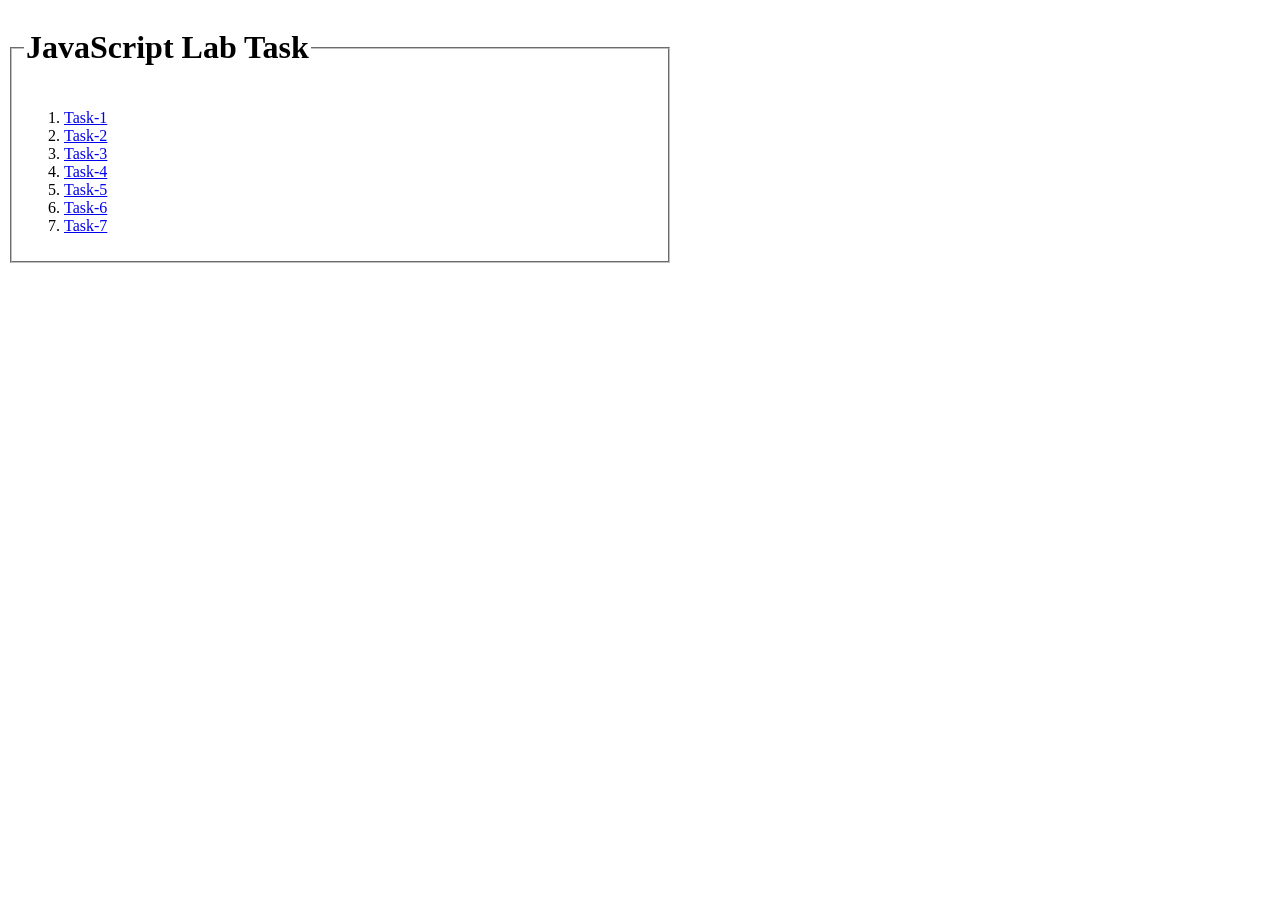
<file: Final_JS_LABTASK/index.html>
<!DOCTYPE html>
<html lang="en">
<head>
    <meta charset="UTF-8">
    <meta http-equiv="X-UA-Compatible" content="IE=edge">
    <meta name="viewport" content="width=device-width, initial-scale=1.0">
    <title>JS Lab Task</title>
</head>
<body>
    
        <fieldset style="width:50%">
            <legend><h1>JavaScript Lab Task</h1></legend>
            <ol>
                <li><a href="./Task-1/index.html" target="_blank">Task-1</a></li>
                <li><a href="./Task-2/index.html" target="_blank">Task-2</a></li>
                <li><a href="./Task-3/index.html" target="_blank">Task-3</a></li>
                <li><a href="./Task-4/index.html" target="_blank">Task-4</a></li>
                <li><a href="./Task-5/index.html" target="_blank">Task-5</a></li>
                <li><a href="./Task-6/index.html" target="_blank">Task-6</a></li>
                <li><a href="./Task-7/index.html" target="_blank">Task-7</a></li>
            </ol>
        </fieldset>
    
    
    
</body>
</html>
</file>
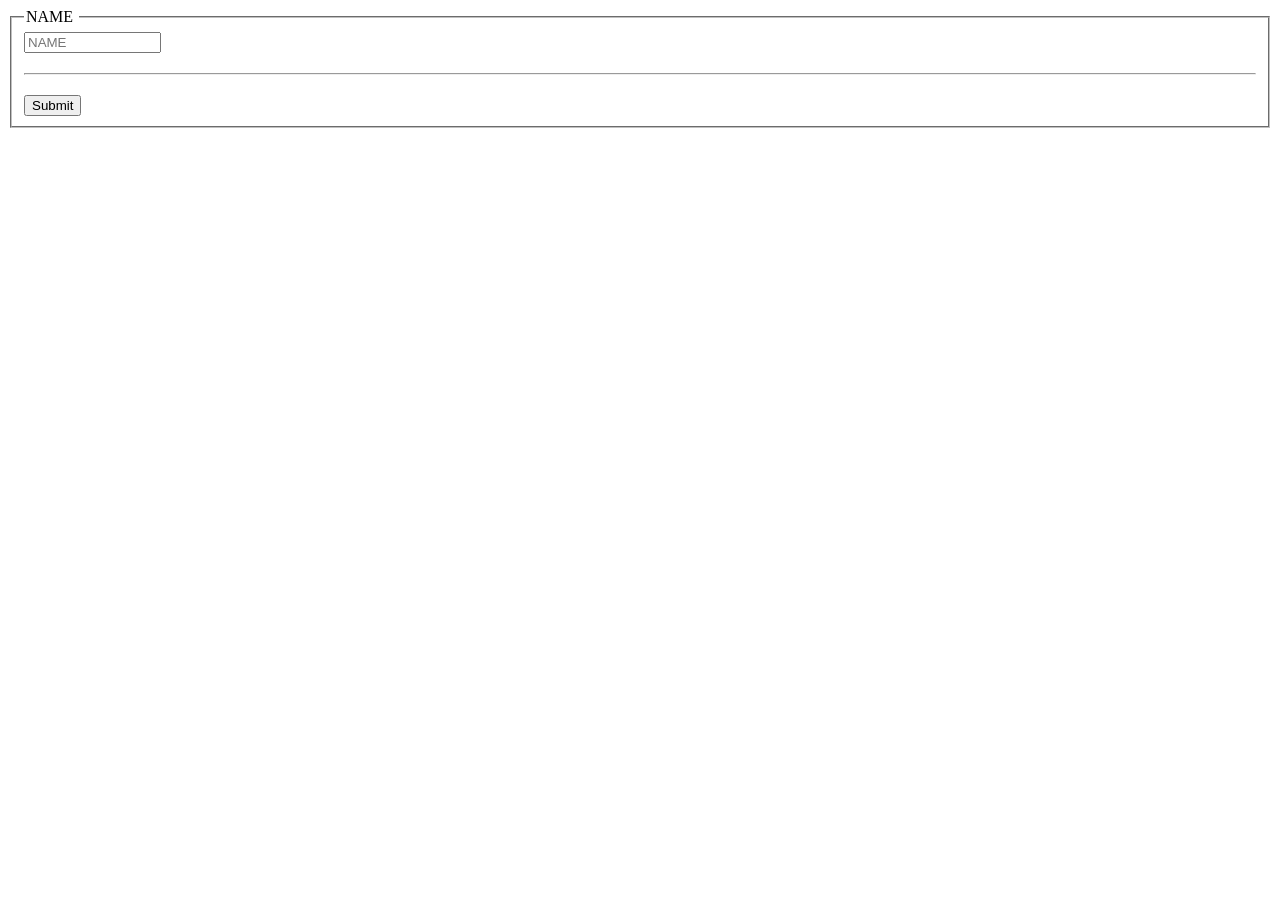
<file: Final_JS_LABTASK/Task-1/index.html>
<!DOCTYPE html>
<html lang="en">

<head>
    <meta charset="UTF-8">
    <meta http-equiv="X-UA-Compatible" content="IE=edge">
    <meta name="viewport" content="width=device-width, initial-scale=1.0">
    <title>Task-1</title>
</head>

<body>


    <div>
        <fieldset>
            <legend>
                <label>NAME&nbsp;</label>
            </legend>

            <input type="text" id="name" name="name" value="" placeholder="NAME" size="15">

            <h2 id="error"></h2>


            <hr>

            <div style=margin-top:20px;>
                <input type="submit" value="Submit" onclick="validateName()">
            </div>
        </fieldset>

    </div>


    <!-- JavaScript -->
    <script>

        function WordCount(str) {
            return str.split(' ')
                .filter(function(n) {
                    return n != ''
                })
                .length;
        }

        function validateName() {
            let nameValue = document.getElementById('name').value;
            var Error = document.getElementById('error');
            var str_word_count = WordCount(nameValue);
            if (nameValue == "") {
                Error.innerHTML = "<strong style='color: red'>Name is required</strong>";
            } else {
                let Name = validateInput(nameValue);
                if (!Name.match(/^[a-zA-Z-'._ ]*$/)) {
                    Error.innerHTML = "<strong style='color: red'>Name Must Start with a letter</strong>";
                } else {
                    Name = validateInput(nameValue);
                    if (str_word_count < 2) {
                        Error.innerHTML = "<strong style='color: red'>Minimum Two Words Needed</strong>";
                    } else {
                        Error.innerText = "";

                    }
                }
            }
        }

        String.prototype.stripSlashes = function() {
            return this.replace(/\\(.)/mg, "$1");
        }

        function escapeHtml(text) {
            var map = {
                '&': '&amp;',
                '<': '&lt;',
                '>': '&gt;',
                '"': '&quot;',
                "'": '&#039;'
            };

            return text.replace(/[&<>"']/g, function(m) {
                return map[m];
            });
        }

        function validateInput(information) {
            var information = information.trim();
            var information = information.stripSlashes();
            var information = escapeHtml(information);
            return information;
        }
    </script>
</body>

</html>
</file>
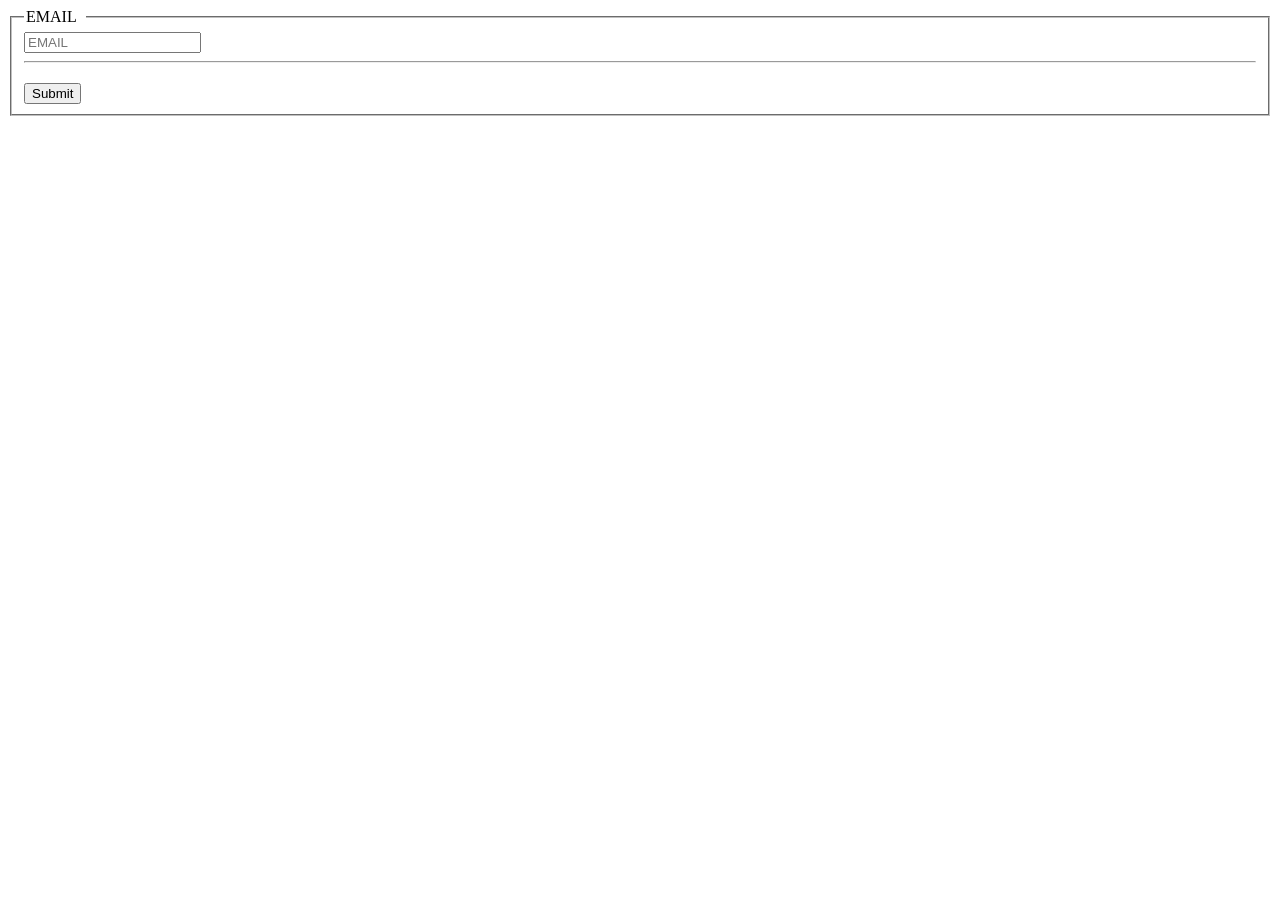
<file: Final_JS_LABTASK/Task-2/index.html>
<!DOCTYPE html>
<html lang="en">

<head>
    <meta charset="UTF-8">
    <meta http-equiv="X-UA-Compatible" content="IE=edge">
    <meta email="viewport" content="width=device-width, initial-scale=1.0">
    <title>Task-2</title>
    <script>
        function ValidateEmailAddress(emailString) {
            // check for @ sign
            var atSymbol = emailString.indexOf("@");
            if (atSymbol < 1) return false;

            var dot = emailString.indexOf(".");
            if (dot <= atSymbol + 2) return false;

            // check that the dot is not at the end
            if (dot === emailString.length - 1) return false;

            return true;
        }

        function CheckEmail(emailString) {
            //get result as true/false
            var Result = ValidateEmailAddress(emailString);

            if (Result) {
                document.getElementById("output").innerHTML = "<span style='color:green;'>Valid Email Id</span>";
            } else {
                document.getElementById("output").innerHTML = "<span style='color:red;'>NOT a Valid Email Id</span>";
            }
        }
    </script>
</head>

<body>
    <div>
        <fieldset>
            <legend><label>EMAIL &nbsp; </label></legend>
            <input type="text" id="email" name="email" value="" placeholder="EMAIL">&nbsp;&nbsp;&nbsp;<span id="output"></span>
            <hr>
            <div style=margin-top:20px;>
                <input type="submit" value="Submit" onClick="CheckEmail(document.getElementById('email').value)">
            </div>
        </fieldset>
    </div>
</body>

</html>
</file>
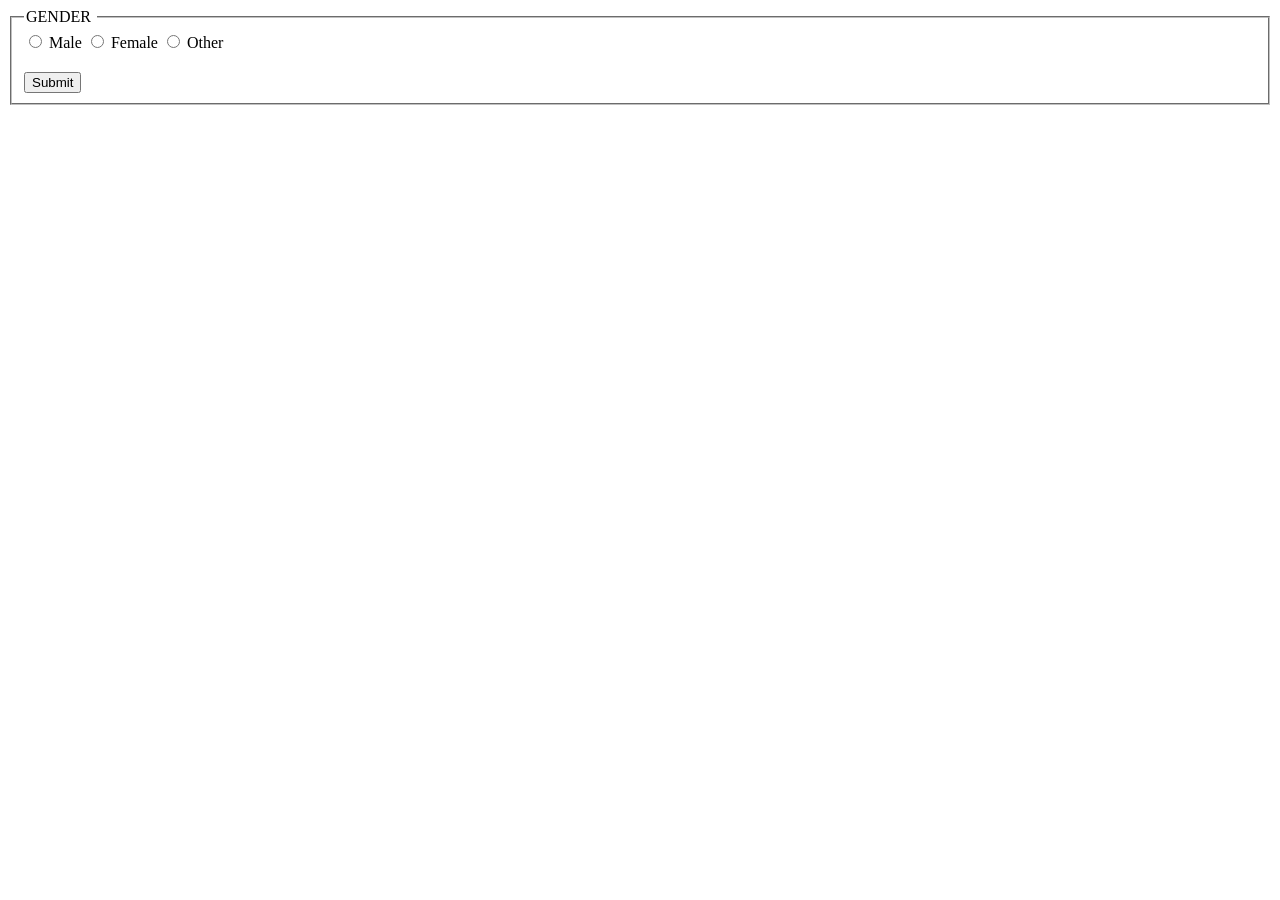
<file: Final_JS_LABTASK/Task-3/index.html>
<html>

<head>
    <title>Task-4</title>

</head>

<body>
    <div>
        <fieldset class="item">
            <legend>
                <label">GENDER&nbsp;</label>
            </legend>
            <input type="radio" id="male" name="gender" value="Male"> Male
            <input type="radio" id="female" name="gender" value="Female"> Female
            <input type="radio" id="others" name="gender" value="Other"> Other <span id="error">
            </span>

            <div style=margin-top:20px;>
                <input type="submit" value="Submit" onclick="validateGender()">
            </div>
        </fieldset>
    </div>

    <script>
        function validateGender() {
            let Male = document.getElementById('male').checked;
            let Female = document.getElementById('female').checked;
            let Others = document.getElementById('others').checked;
            var Error = document.getElementById('error');
            if (Male == false && Female == false && Others == false) {
                Error.innerHTML = "<strong style='color: red'>At least one gender is required</strong>";
            } else {
                Error.innerHTML = "";
            }
        }
    </script>
</body>

</html>
</file>
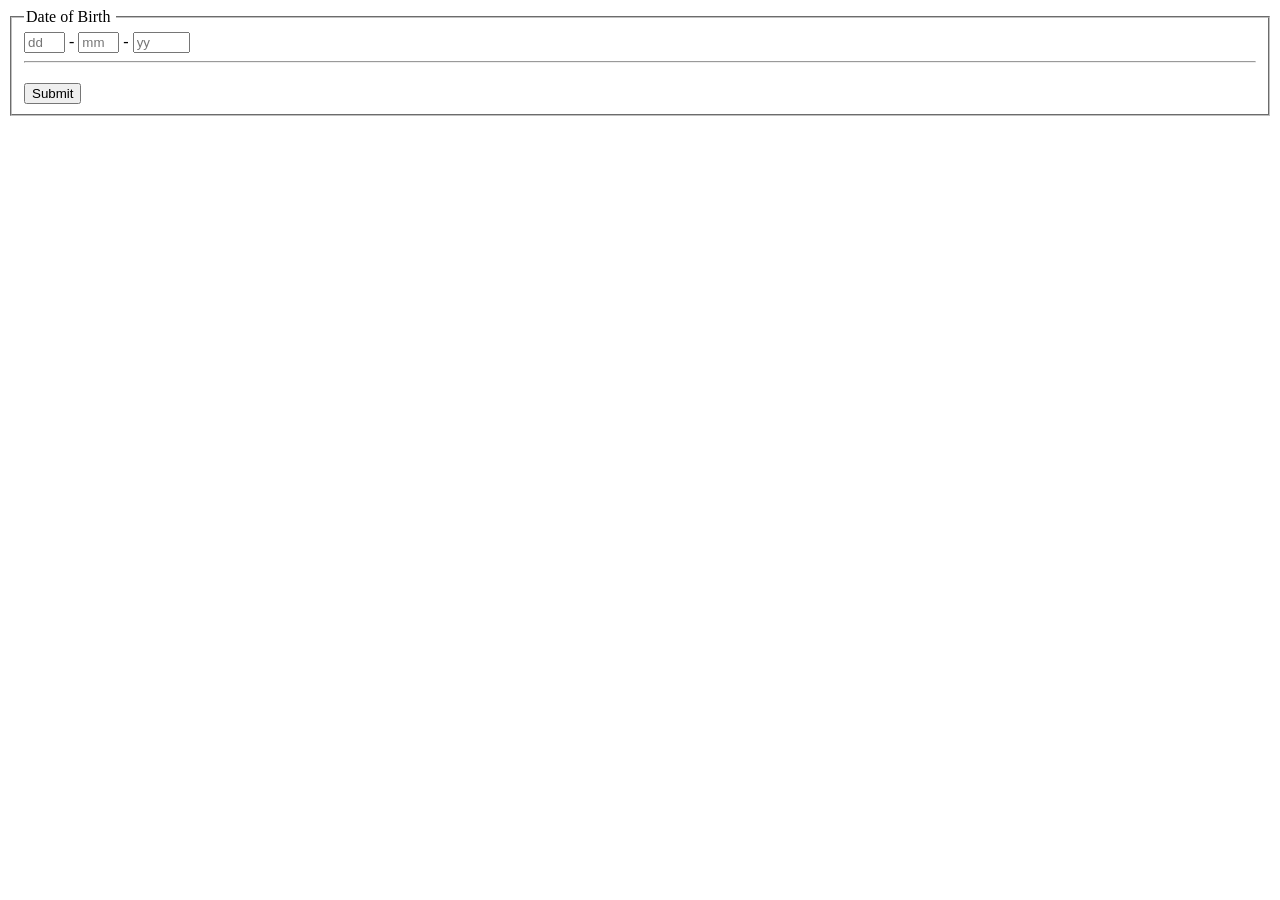
<file: Final_JS_LABTASK/Task-4/index.html>
<!DOCTYPE html>
<html lang="en">

<head>
    <meta charset="UTF-8">
    <meta http-equiv="X-UA-Compatible" content="IE=edge">
    <meta email="viewport" content="width=device-width, initial-scale=1.0">
    <title>Task-3</title>
</head>

<body>

    <div>
        <fieldset>
            <legend><label>Date of Birth&nbsp;</label></legend>

            <input type="text" id="day" name="day" value="" placeholder="dd" size="3"> -
            <input type="text" id="month" name="month" value="" placeholder="mm" size="3"> -
            <input type="text" id="year" name="year" value="" placeholder="yy" size="5">
            <span id="error">
            </span>
            <span id="dob">
            </span>

            <hr>

            <div style=margin-top:20px;>
                <input type="submit" value="Submit" onclick="validateDOB()">
            </div>
        </fieldset>
    </div>


    <!-- JavaScript -->
    <script>
        function validateDOB() {
            var dobday = document.getElementById('day').value;
            var dobmonth = document.getElementById('month').value;
            var dobyear = document.getElementById('year').value;
            var Error = document.getElementById('error');

            if ((dobday == "") || (dobmonth == "") || (dobyear == "")) {
                Error.innerHTML = "<strong style='color: red'>Enter all the fields</strong>";
            } else {
                if ((dobday >= 1 && dobday <= 31) && (dobmonth >= 1 && dobmonth <= 12) && (dobyear >= 1900 && dobyear <= 2016)) {
                    Error.innerHTML = "";
                    document.getElementById('dob').innerHTML = "<strong style='color: green'>Done!</strong>";
                } else {
                    Error.innerHTML = "<span style='color:red'>Invalid Date Entered [dd - (1-31) mm - (1-12) yy - (1900-2016)]</span>";
                    document.getElementById('dob').innerHTML = "";
                }
            }
        }

        String.prototype.stripSlashes = function() {
            return this.replace(/\\(.)/mg, "$1");
        }

        function escapeHtml(text) {
            var map = {
                '&': '&amp;',
                '<': '&lt;',
                '>': '&gt;',
                '"': '&quot;',
                "'": '&#039;'
            };

            return text.replace(/[&<>"']/g, function(m) {
                return map[m];
            });
        }

        function validateInput(information) {
            var information = information.trim();
            var information = information.stripSlashes();
            var information = escapeHtml(information);
            return information;
        }
    </script>
</body>

</html>
</file>
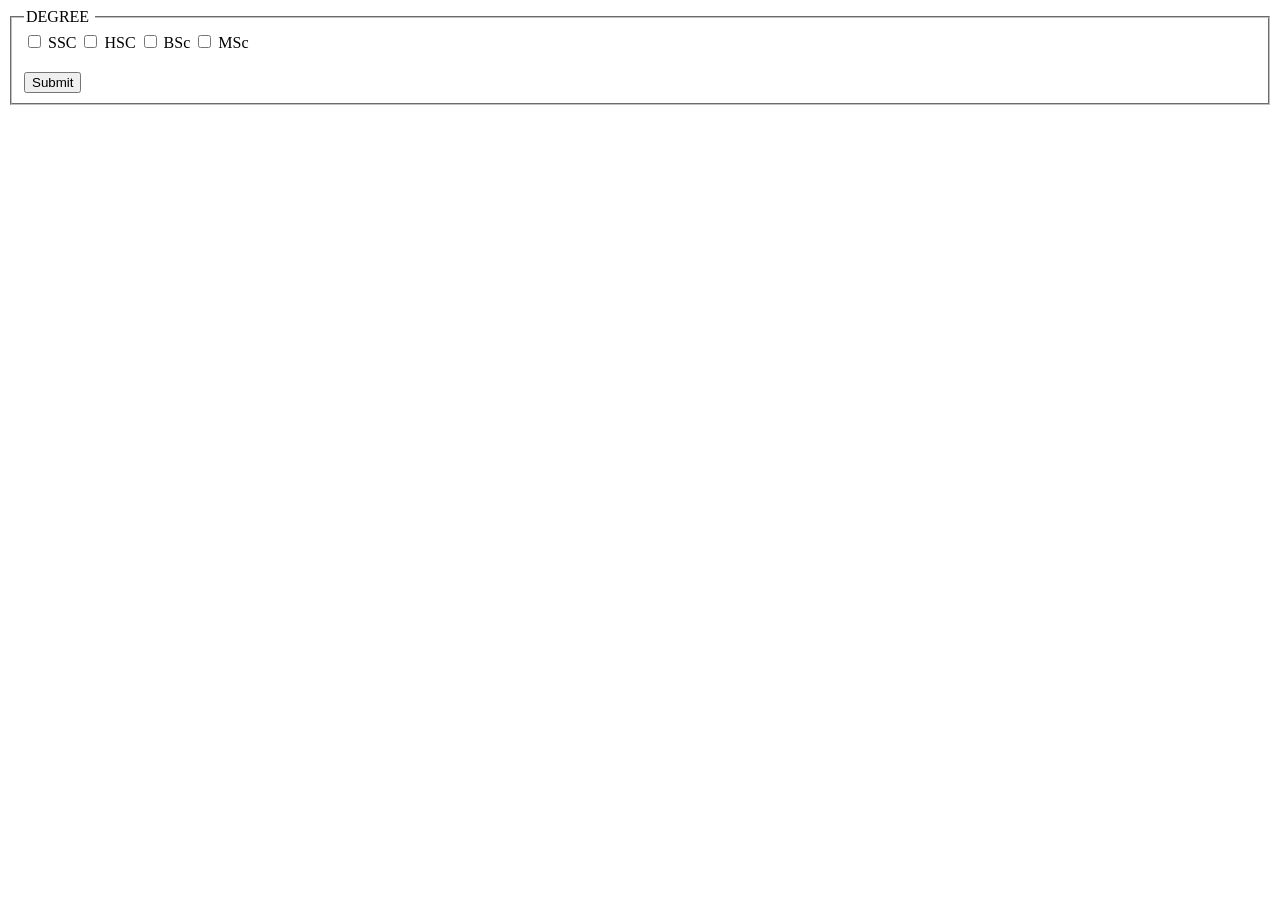
<file: Final_JS_LABTASK/Task-5/index.html>
<html>

<head>
    <title>Task-5</title>
</head>

<body>
    <div>
        <fieldset>
            <legend><label>DEGREE&nbsp;</label></legend>



            <input for="ssc" type="checkbox" id="ssc" name="degree[]" value="SSC"> SSC
            <input for="hsc" type="checkbox" id="hsc" name="degree[]" value="HSC"> HSC
            <input for="bsc" type="checkbox" id="bsc" name="degree[]" value="BSc"> BSc
            <input for="msc" type="checkbox" id="msc" name="degree[]" value="MSc"> MSc
            <span id="error"></span>
            <span id="myDegree"></span>
            <div style=margin-top:20px;>
                <input type="submit" value="Submit" onclick="checkDegree()">
            </div>
        </fieldset>
    </div>



    <script>
        function checkDegree() {
            var SSC = document.getElementById('ssc');
            var HSC = document.getElementById('hsc');
            var BSC = document.getElementById('bsc');
            var MSC = document.getElementById('msc');
            if (SSC.checked == true || HSC.checked == true || BSC.checked == true || MSC.checked == true) {
                document.getElementById('myDegree').innerHTML = "<strong style='color: green'>&nbsp;&nbsp;Done! </strong>";
                document.getElementById('error').innerHTML = "";
            } else {
                document.getElementById('error').innerHTML = "<strong style='color: red'>&nbsp;&nbsp;No degree is selected</strong>";
            }
        }
    </script>

</body>

</html>
</file>
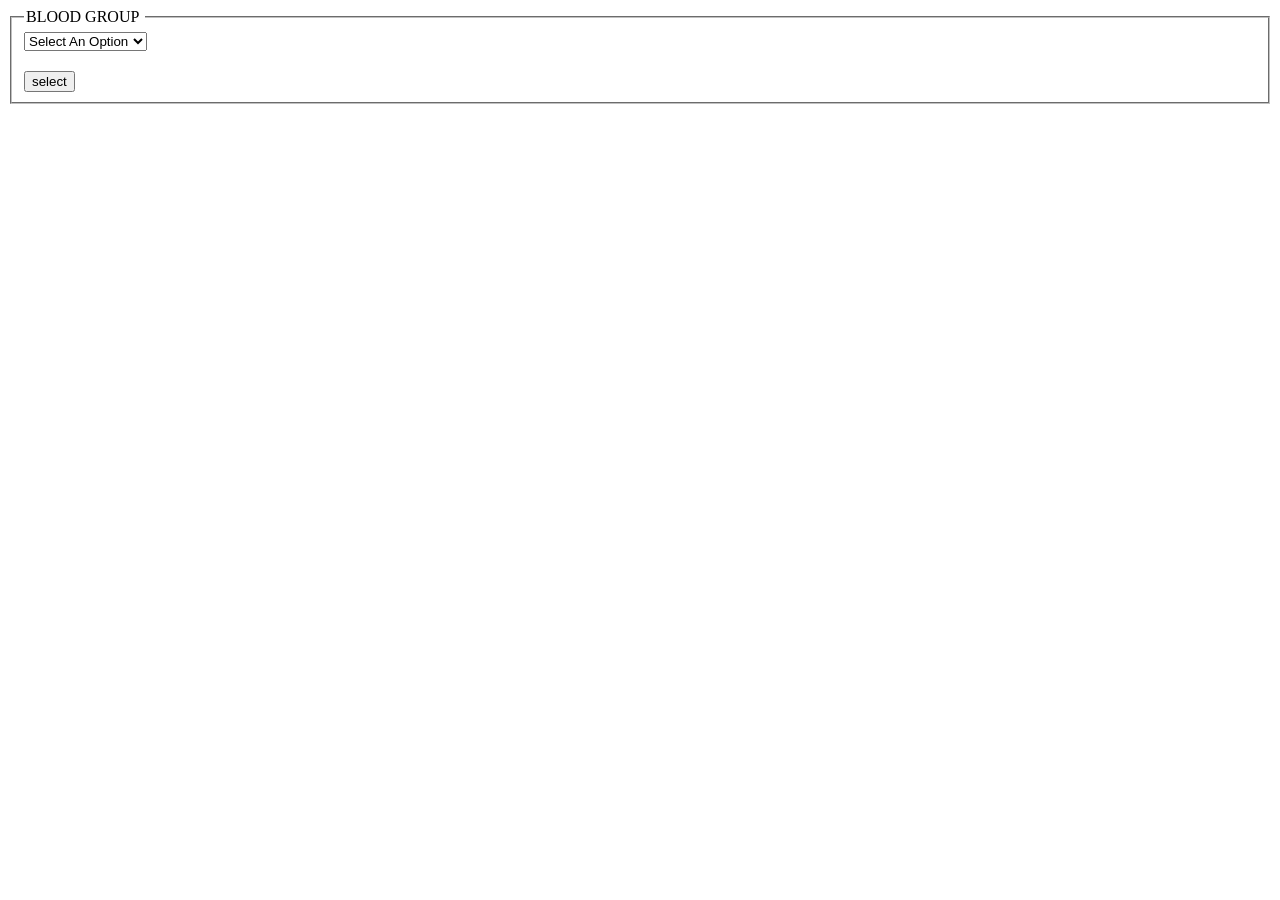
<file: Final_JS_LABTASK/Task-6/index.html>
<html>

<head>
    <title>BLOOD GROUP</title>
</head>

<body>
    <div>
        <div>
            <fieldset>
                <legend><label>BLOOD GROUP&nbsp;</label></legend>

                <select name="bloodGroup" id="bloodGroup">
                    <option disabled selected value> Select An Option </option>
                    <option value="A Positive">A+</option>
                    <option value="A Negative">A-</option>
                    <option value="B Positive">B+</option>
                    <option value="B Negative">B-</option>
                    <option value="B Negative">B-</option>
                    <option value="AB Positive">AB+</option>
                    <option value="AB Negative">AB-</option>
                    <option value="O Positive">O+</option>
                    <option value="O Negative">O-</option>
                </select>
                <span id="error" style='color:red;'>

                </span>
                <span id="success" style='color:green;'>

                </span>
                <div style=margin-top:20px;>
                    <input type="button" onclick="validateBloodGroup()" value="select" />
                </div>
            </fieldset>
        </div>


        <script>
            function validateBloodGroup() {
                if (document.getElementById("bloodGroup").value == "") {
                    document.getElementById('error').innerHTML = "<span>Please select an option!</span>";
                    return false;
                } else {
                    document.getElementById('error').innerHTML = "";
                    document.getElementById('success').innerHTML = "<span>Successfully submitted!</span>";
                    return true;
                }
            }
        </script>

</body>

</html>
</file>
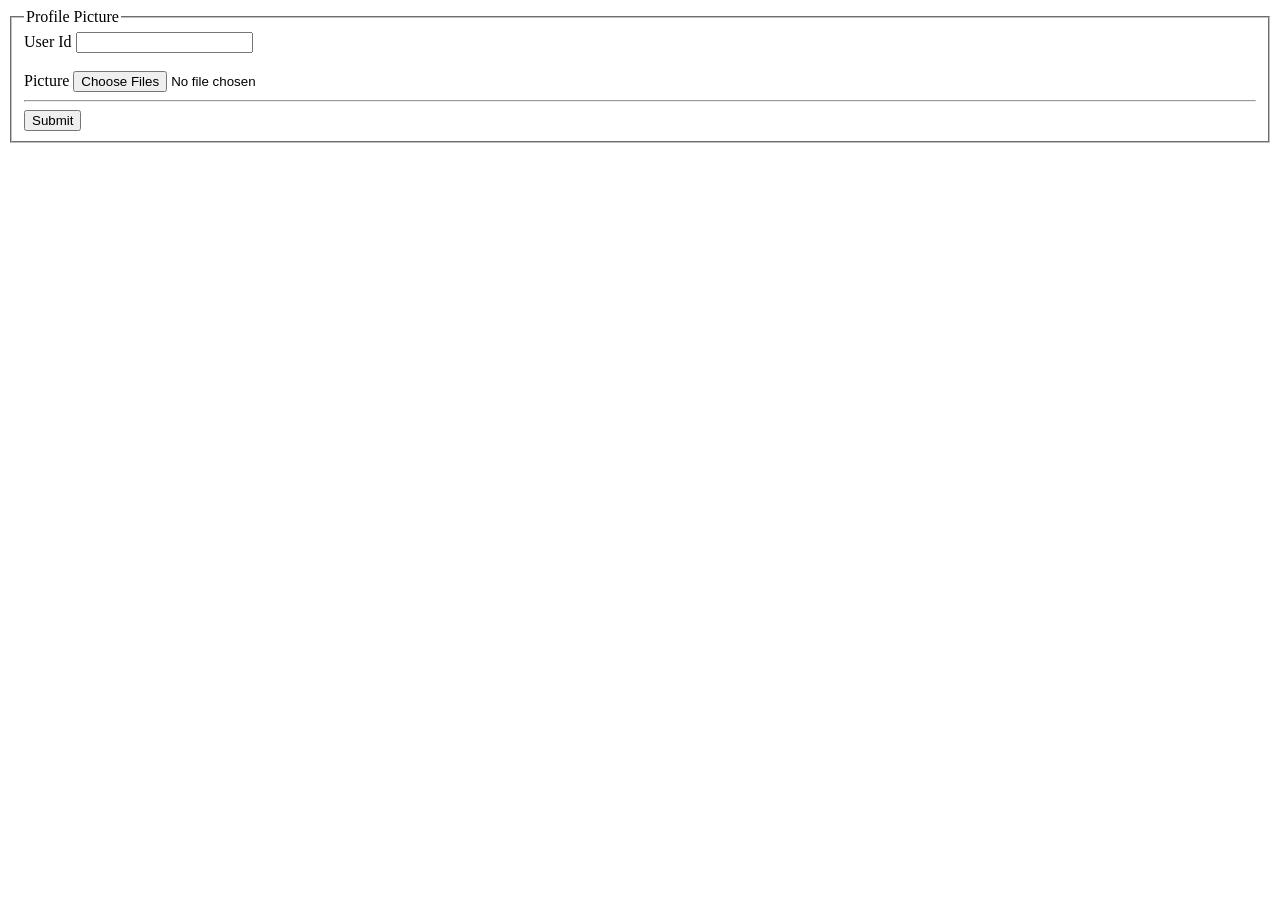
<file: Final_JS_LABTASK/Task-7/index.html>
<!DOCTYPE html>
<html lang="en">

<head>
    <meta charset="UTF-8">
    <meta http-equiv="X-UA-Compatible" content="IE=edge">
    <meta name="viewport" content="width=device-width, initial-scale=1.0">
    <title>Profile Picture</title>
</head>

<body>
    <fieldset>
        <legend>Profile Picture</legend>
        <label>User Id </label><input type="text" name="user_id" id="user_id"><span id="idError"></span><span
            id="idSuccess"></span>
        <br>
        <br>
        <label>Picture </label><input type="file" id="file" multiple required><span id="picError"></span><span
            id="picSuccess"></span>
        <hr>
        <button type="button" id="submit" onclick="validate()">Submit</button>
    </fieldset>



    <script>
        function validate() {
            var num = document.getElementById("user_id").value;
            var file = document.getElementById("file").value;
            if (num != "" || file != "") {
                if (isNaN(num)) {
                    document.getElementById("idError").innerHTML =
                        "<span style='color:red;'>&nbsp;&nbsp;Enter Numeric Value Only</span>";
                    return false;
                } else {
                    if (validatePositiveNumber(num) == true) {
                        if (validateFile() == true) {
                            document.getElementById("picError").innerHTML = "";
                            return true;
                        } else {
                            document.getElementById("idError").innerHTML = "";
                            document.getElementById("picError").innerHTML =
                                "<span style='color:red;'>&nbsp;&nbsp;Image Is Not Uploaded</span>";
                            return false;
                        }

                    } else {
                        document.getElementById("idError").innerHTML =
                            "<span style='color:red;'>&nbsp;&nbsp;Enter Positive Number</span>";
                        return false;
                    }
                }
            } else {
                document.getElementById("idError").innerHTML =
                    "<span style='color:red;'>&nbsp;&nbsp;Please Enter a ID</span>";
                    document.getElementById("picError").innerHTML =
                    "<span style='color:red;'>&nbsp;&nbsp;Please Upload a Image</span>";
            }
        }

        function validatePositiveNumber(str) {
            str = str.trim();
            if (!str) {
                return false;
            }
            str = str.replace(/^0+/, "") || "0";
            var n = Math.floor(Number(str));
            return n !== Infinity && String(n) === str && n >= 0;
        }

        function validateFile() {
            var file = document.getElementById("file").value;
            if (file != "") {
                var ext = file.substring(file.lastIndexOf('.') + 1);
                if (ext == "jpg" || ext == "png" || ext == "jpeg") {
                    document.getElementById("picError").innerHTML = "";
                    return true;
                } else {
                    document.getElementById("picError").innerHTML =
                        "<span style='color:red;'>&nbsp;&nbsp;Please Select a Valid Image</span>";
                    return false;
                }
            } else {
                document.getElementById("picError").innerHTML =
                    "<span style='color:red;'>&nbsp;&nbsp;Please Select a Image</span>";
                return false;
            }
        }
    </script>
</body>

</html>
</file>
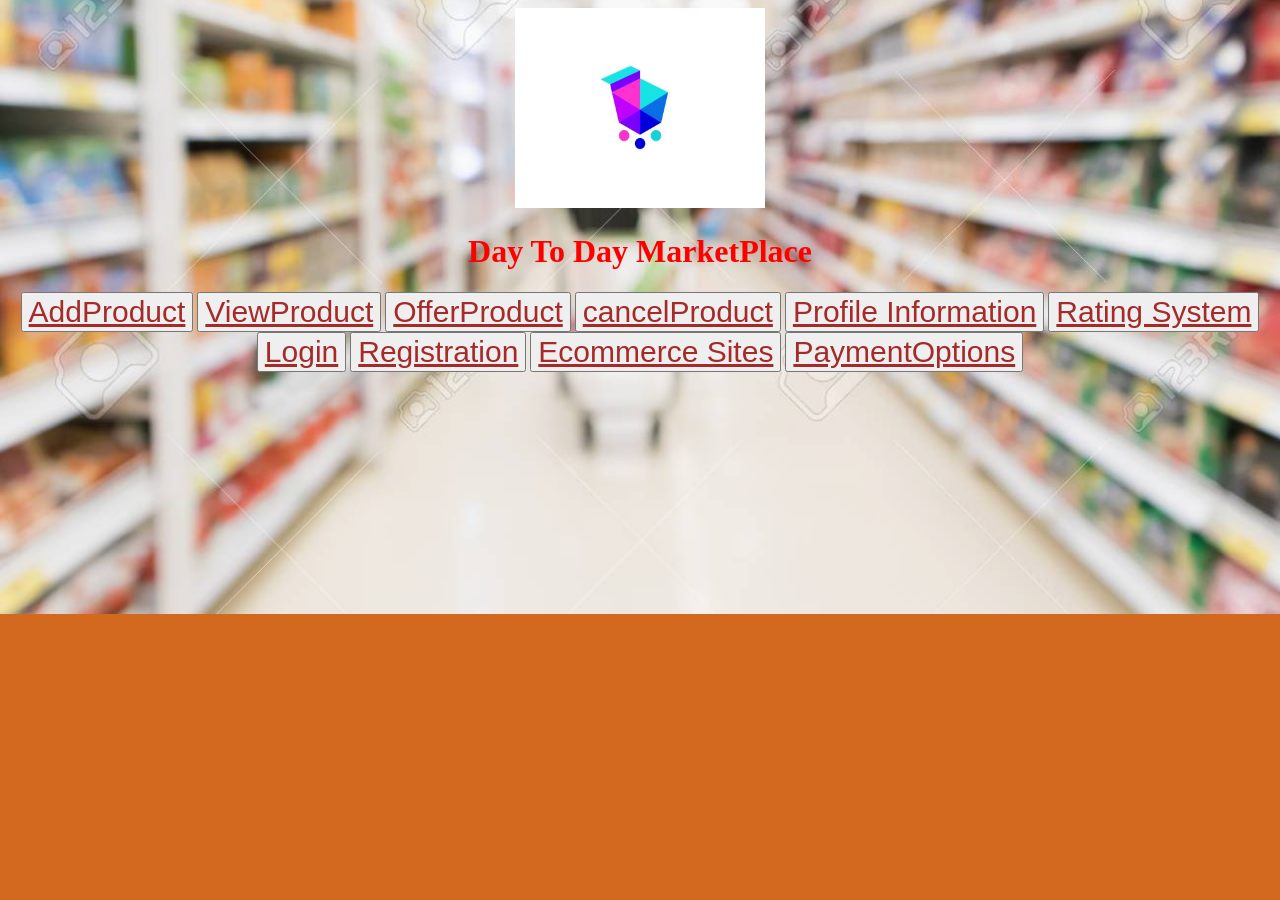
<file: Mid_Project/Marketplace/index.html>
<!DOCTYPE html>
<html lang="en">
<head>
    <meta charset="UTF-8">
    <meta http-equiv="X-UA-Compatible" content="IE=edge">
    <meta name="viewport" content="width=device-width, initial-scale=1.0">
    <link rel="stylesheet" href="./Index.css">
    <title>DashBoard</title>
</head>
<body>
    <center>
        <img width="250px" height="200px" src="./image/logo.jpg" alt="">
        <h1 class="Product1">Day To Day MarketPlace</h1>
       
        <button><a class="a1" href="./addProduct.html">AddProduct</a></button>
        <button><a class="a1" href="./viewProduct.html">ViewProduct</a></button>
        <button><a class="a1" href="./offerProduct.html">OfferProduct</a></button>
        <button><a class="a1" href="./cancelOrder.html">cancelProduct</a></button>
        <button><a class="a1" href="./profileInformation.html">Profile Information</a></button>
        <button><a class="a1" href="./RatingSystem.html">Rating System</a></button>
        <button><a class="a1" href="./login.html">Login</a></button>
        <button><a class="a1" href="./registration.html">Registration</a></button>
        <button><a class="a1" href="./addEcommercesite.html">Ecommerce Sites</a></button>
        <button><a class="a1" href="./paymentmethod.html">PaymentOptions</a></button>    
        
        

        
       
    </center>
</body>
</html>
</file>
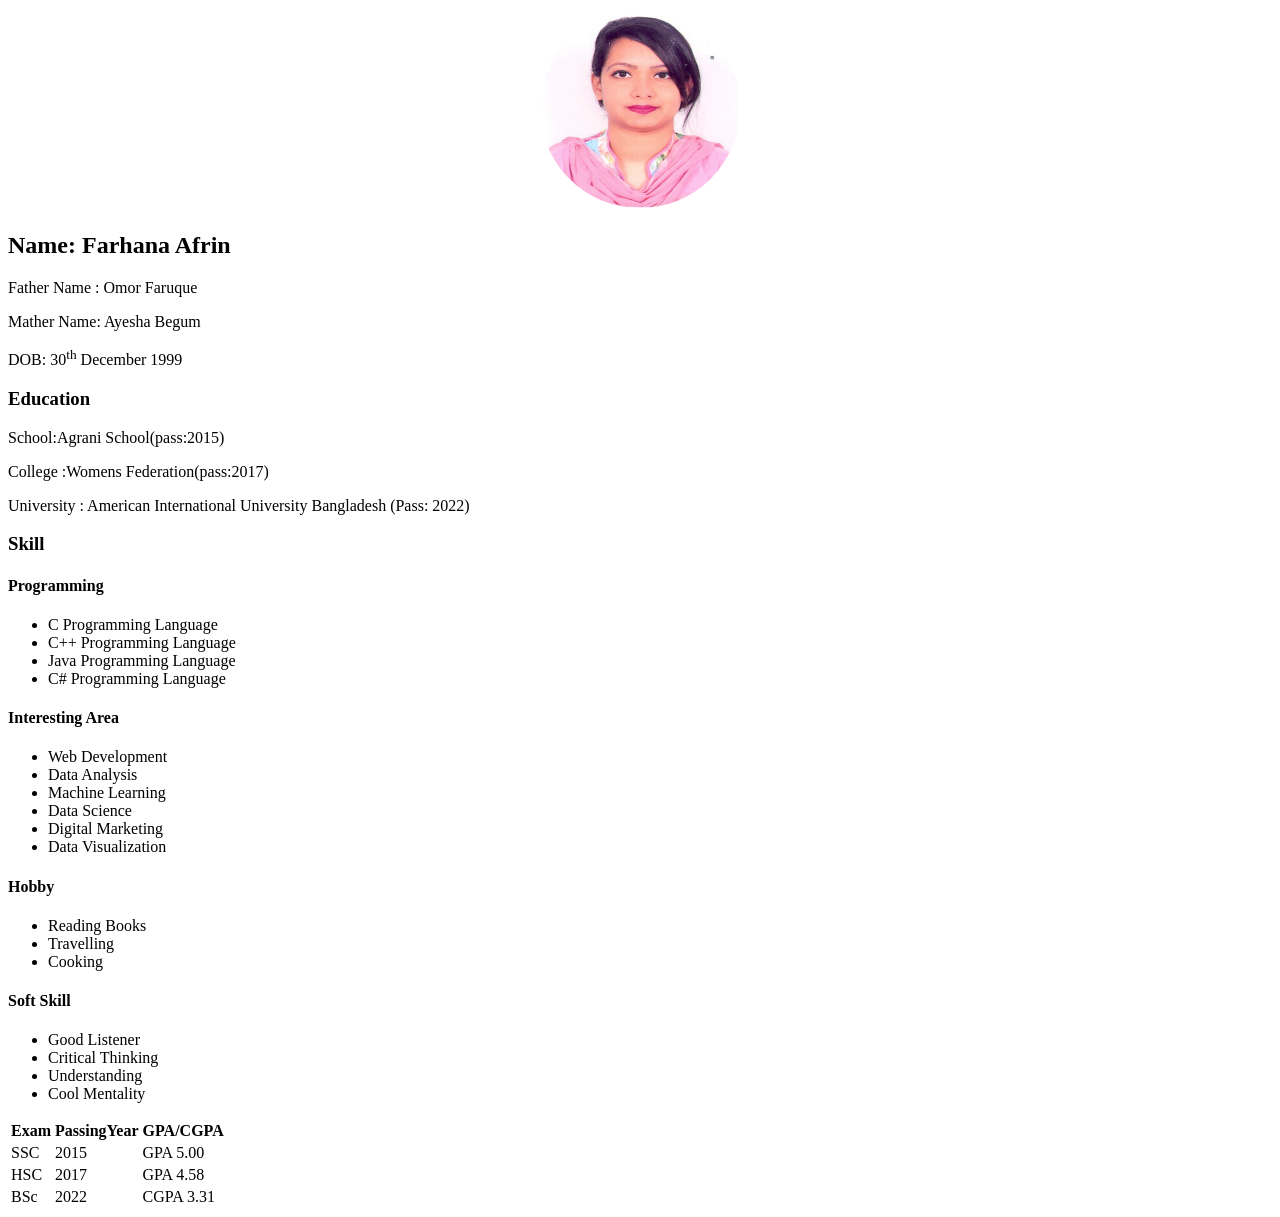
<file: CV/FARHANA_CV.html>
<!DOCTYPE html>
<html lang="en">
<head>
    <meta charset="UTF-8">
    <meta name="viewport" content="width=device-width, initial-scale=1.0">
    <title>Farhana Afrin CV</title>
</head>
<body>
    <div align="middle">
    <img style="border-radius: 50%;height: 200px;width: 200px;" src="cv.jpg"  alt="">
    
    </div>
    
    
        <div align="left">
        <h2>Name: Farhana Afrin</h2>
        <p>Father Name : Omor Faruque</p>
        <p>Mather Name: Ayesha Begum </p>
        <p>DOB: 30<sup>th</sup> December 1999</p>
        <h3>Education</h3>
        <p>School:Agrani School(pass:2015)</p>
        <p>College :Womens Federation(pass:2017)</p>
        <p>University : American International University Bangladesh (Pass: 2022)</p>
        </div>
        <div>
            <h3>Skill</h3>
            <h4>Programming</h4>
            <ul>
                <li>C Programming Language</li>
                <li>C++ Programming Language</li>
                <li>Java Programming Language</li>
                <li>C# Programming Language</li>
            </ul>
            <h4>Interesting Area</h4>
            <ul>
                <li>Web Development</li>
                <li>Data Analysis</li>
                <li>Machine Learning</li>
                <li>Data Science</li>
                <li>Digital Marketing</li>
                <li>Data Visualization</li>
            </ul>
            <h4>Hobby</h4>
            <ul>
                <li>Reading Books</li>
                <li>Travelling</li>
                <li>Cooking</li>
            </ul>
            <h4>Soft Skill</h4>
            <ul>
                <li>Good Listener</li>
                <li>Critical Thinking</li>
                <li>Understanding</li>
                <li>Cool Mentality</li>
            </ul>
        
        </div>
        <div>
            <table>
                <tr>                    
                    <th>Exam</th>
                    <th>PassingYear</th>
                    <th>GPA/CGPA</th>
                </tr>
                <tr>
                    <td>SSC</td>
                    <td>2015</td>
                    <td>GPA 5.00</td>
                </tr>
                <tr>
                    <td>HSC</td>
                    <td>2017</td>
                    <td>GPA 4.58</td>
                </tr>
                <tr>
                    <td>BSc</td>
                    <td>2022</td>
                    <td>CGPA 3.31</td>
                </tr>

            </table>
        </div>
    
</body>
</html>
</file>
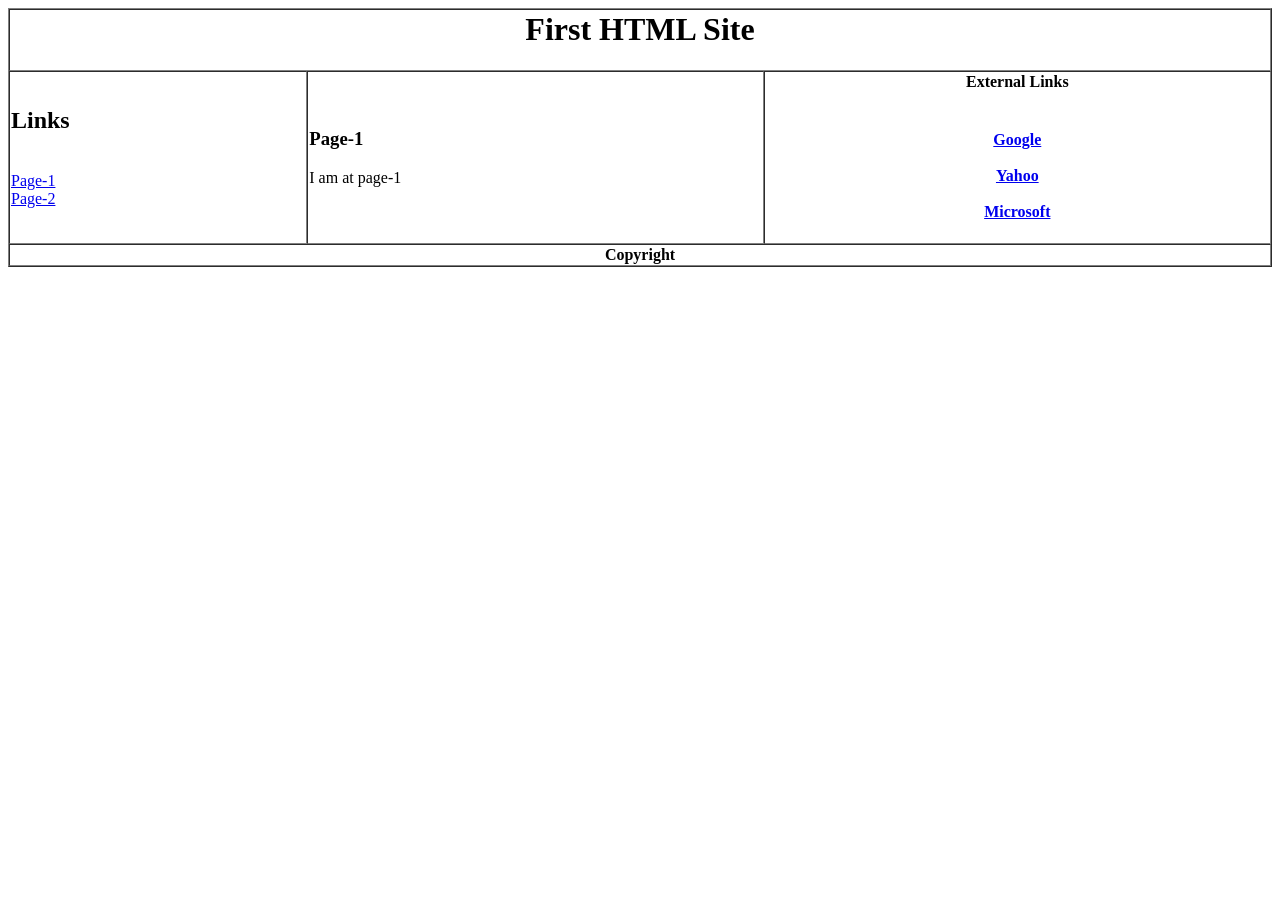
<file: MID LAB1(HTML)/First.html>
<html>
<body>
<table border="1" width="100%" cellspacing="0">
<tr>
    <th colspan="3" >
        <h1 align="center">First HTML Site<h1>
	</th>
</tr>
<tr>
    <td>
	<h2 align="left">Links</h2>
	<br>
	<a href="index.html">Page-1</a>
	</br>
	<a href="index.html">Page-2</a>
	</td>
	<td>
	<h3>Page-1</h3>
	<p>
	   I am at page-1
	</p>
	</td>
	<td>
	<h4 align="center">External Links<h4>
	<p align="center">
	<br>
	<a href="https://www.google.com/">Google</a>
	</br>
	<br>
	<a href="https://mybrowser-search.com/search?q=yahoo&ac=1468047342">Yahoo</a>
	</br>
	<br>
	<a href="https://mybrowser-search.com/search?q=microsoft&ac=1468047342">Microsoft</a>
	</br>
	</p>
	</td>	
</tr>
<tr>
    <th colspan="3" align="center">
    Copyright
	</th>
</tr>
</body>
</html>
</file>
<file: Mid_Project/Marketplace/Index.css>
body {
    background-image: url("image/background.jpg");
    height: 500px;
    background-position: center;
    background-size: cover;
    background-color: chocolate;

    background-repeat: no-repeat;
   }


.Product1
{
    text-align: center;
    color:red ;
}
.Product2
{
    text-align: center;
    color:brown ;
}
.Product3
{
    text-align: center;
    color:brown ;
}
.Product4
{
    text-align: center;
    color:brown ;
}
.Product5
{
    text-align: center;
    color:brown ;
}
.a1{
    font-size: 30px;
    color:brown;
}
</file>
